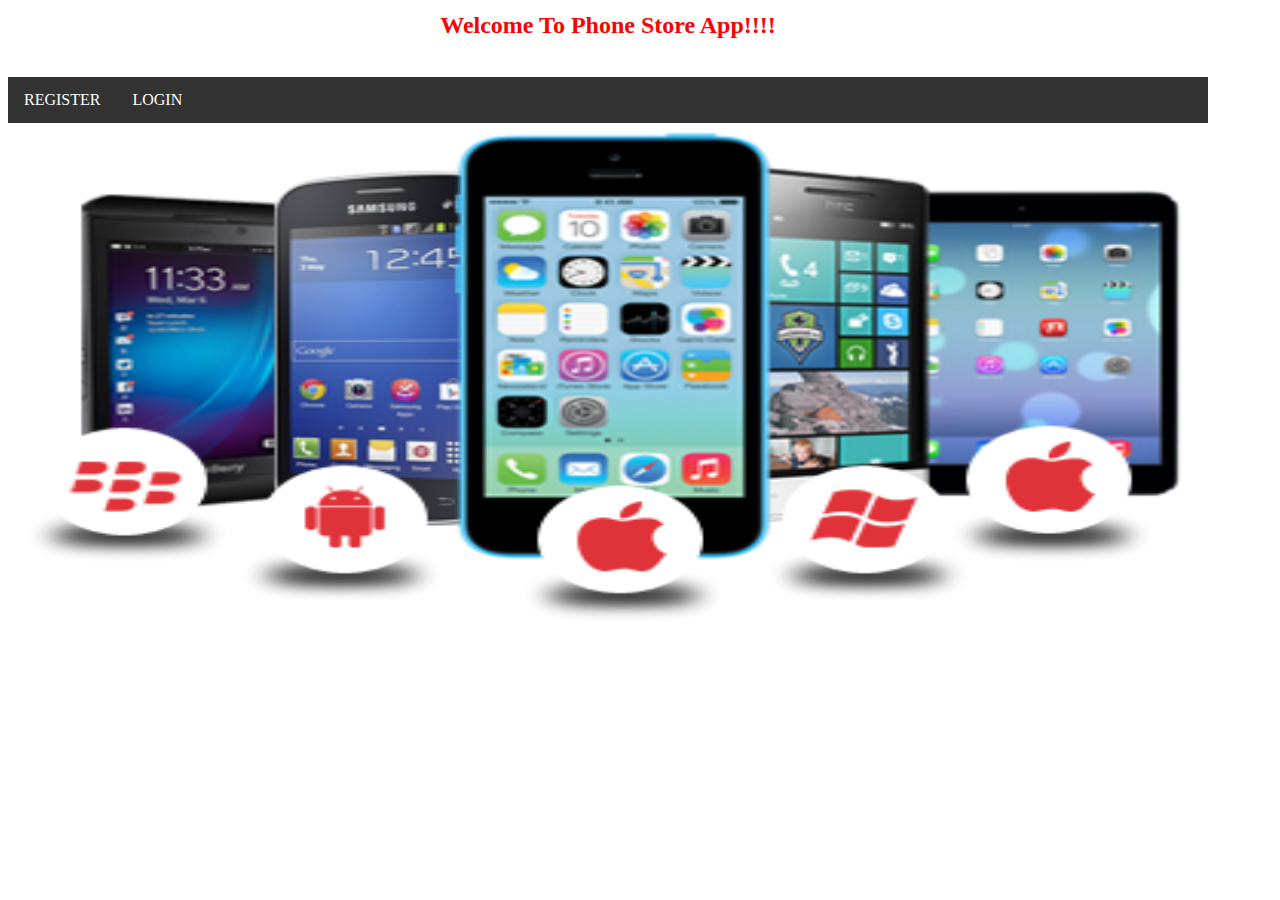
<file: WebContent/index.html>
<!DOCTYPE html>
<html>
<head>
<meta charset="ISO-8859-1">
<title>Insert title here</title>
</head>
<style>

html, body
{
	height: 100%;
}

body
{
	ackground-color: antiquewhite;
     max-height: 100%;
    bottom: 0;
    position: absolute;
	
}
 h2
{
	margin: 10;
	padding: 0;
	font-weight: 600;
	color: #454445;
}
span
{
height:50%;
}
ul {
    list-style-type: none;
    margin: 0;
    padding: 0;
    overflow: hidden;
    background-color: #333;
}

li {
    float: left;
}

li a {
    display: inline-block;
    color: white;
    text-align: center;
    padding: 14px 16px;
    text-decoration: none;
}
li a:hover {
    background-color: #111;
}



</style>

<body>


<center><h2 style="color:red">Welcome To Phone Store App!!!!</h2></center><br>
<ul>
<li><a href="reg.html">REGISTER</a></li>
<li><a href="login.html">LOGIN</a></li>
</ul>
<span ><img src=phone.jpg width="1200" height="500"></span>

</body>
</html>
</file>
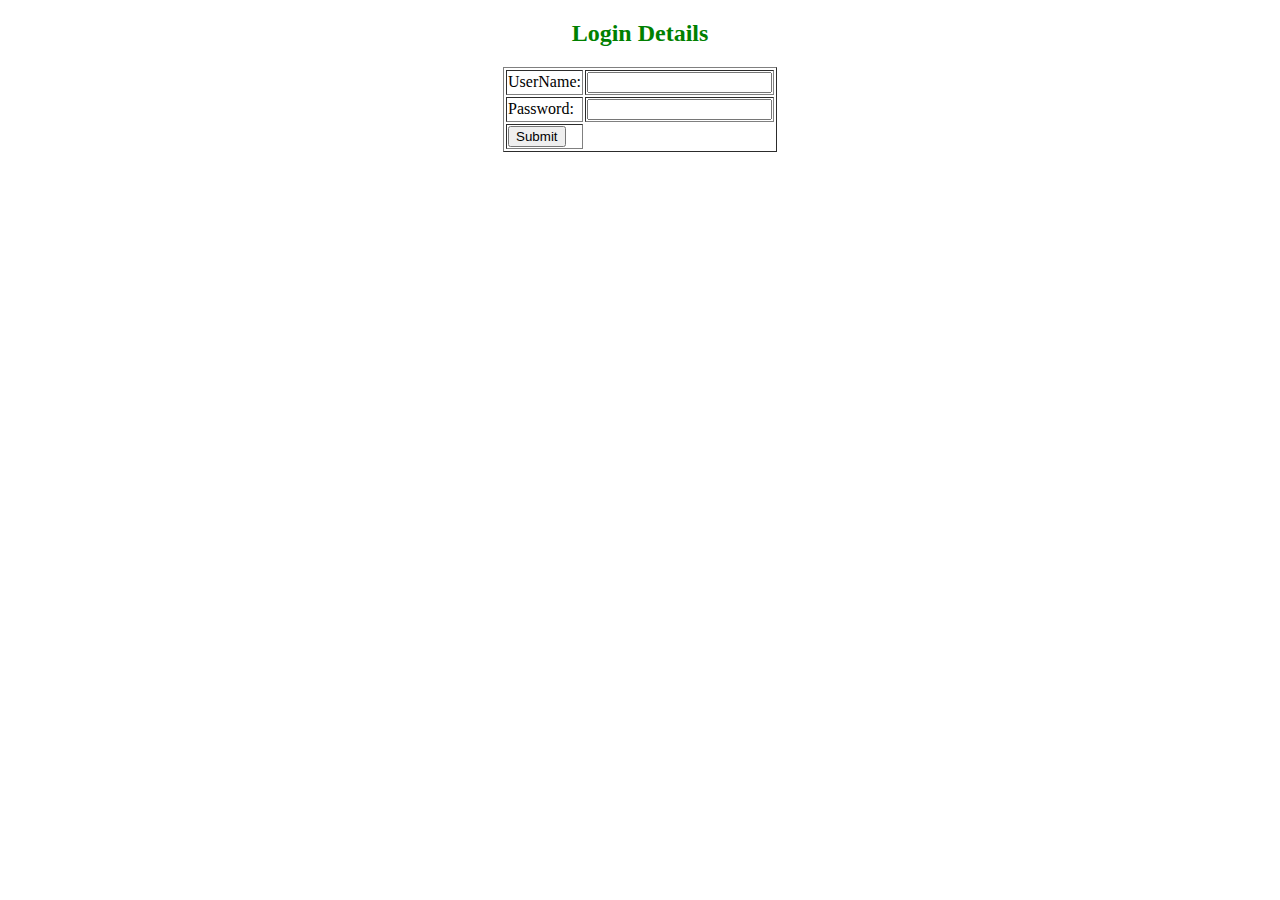
<file: WebContent/login.html>
<!DOCTYPE html>
<html>
<head>
<meta charset="ISO-8859-1">
<title>Register</title>
</head>
<body>
<form action="login.jsp" method="post">
<center><h2 style="color:green">Login Details</h2></center>
<table border="1" align="center">
<tr>
<td>UserName:</td>
<td><input type="text" name="userid" /></td>
</tr>
<tr>
<td>Password:</td>
<td><input type="password" name="pwd"/></td>
</tr>
<tr>
<td><input type="submit"/></td>
</tr>
</table>
</form>

</body>
</html>
</file>
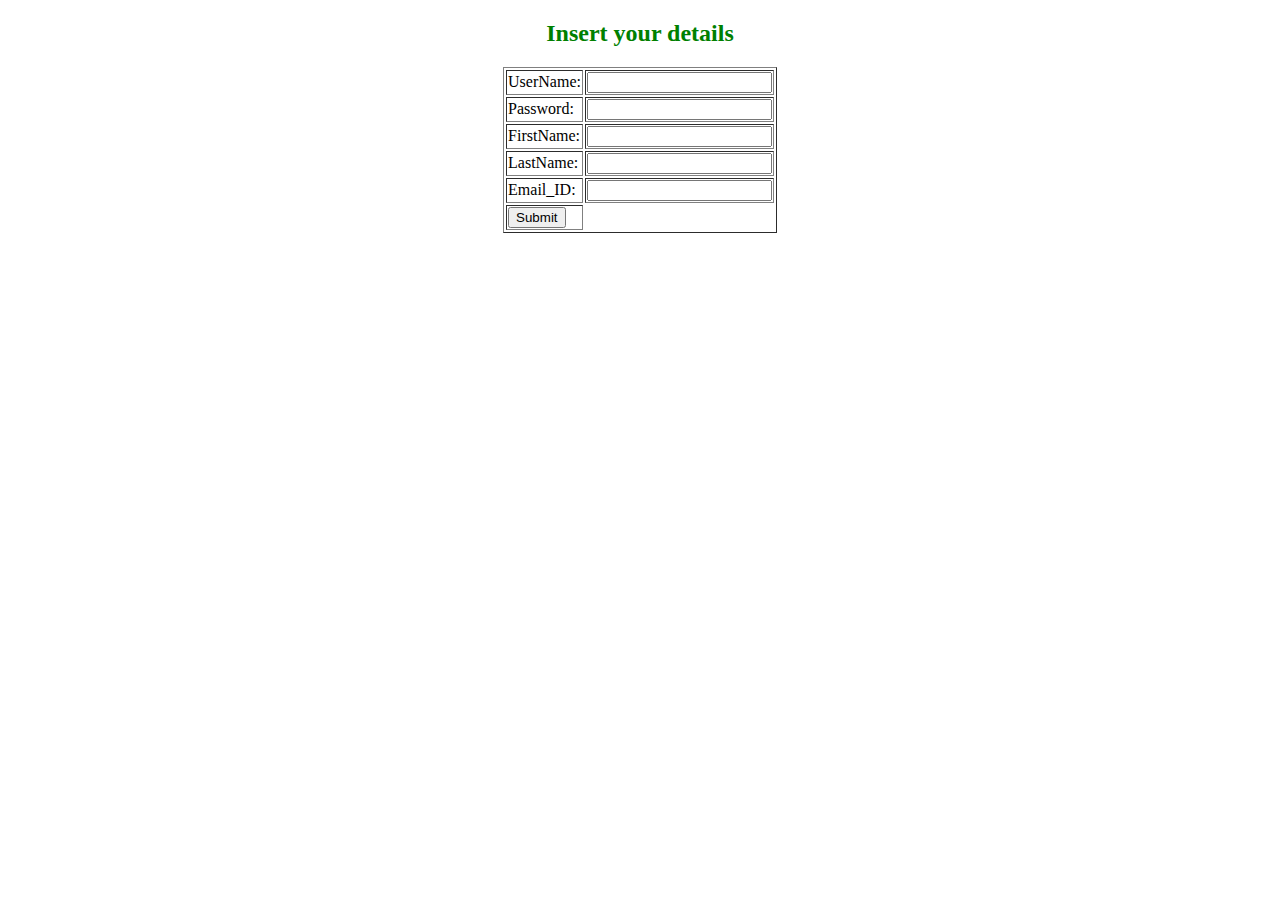
<file: WebContent/reg.html>
<!DOCTYPE html>
<html>
<head>
<meta charset="ISO-8859-1">
<title>Register</title>
</head>
<body>
<form action="reg.jsp" method="post">
<center><h2 style="color:green">Insert your details</h2></center>
<table border="1" align="center">
<tr>
<td>UserName:</td>
<td><input type="text" name="userid" /></td>
</tr>
<tr>
<td>Password:</td>
<td><input type="password" name="pwd"/></td>
</tr>
<tr>
<td>FirstName:</td>
<td><input type="text" name="fname"></td>
</tr>
<tr>
<td>LastName:</td>
<td><input type="text" name="lname"></td>
</tr>
<tr>
<td>Email_ID:</td>
<td><input type="text" name="email"></td>
</tr>
<tr>
<td><input type="submit"/></td>
</tr>
</table>
</form>

</body>
</html>
</file>
